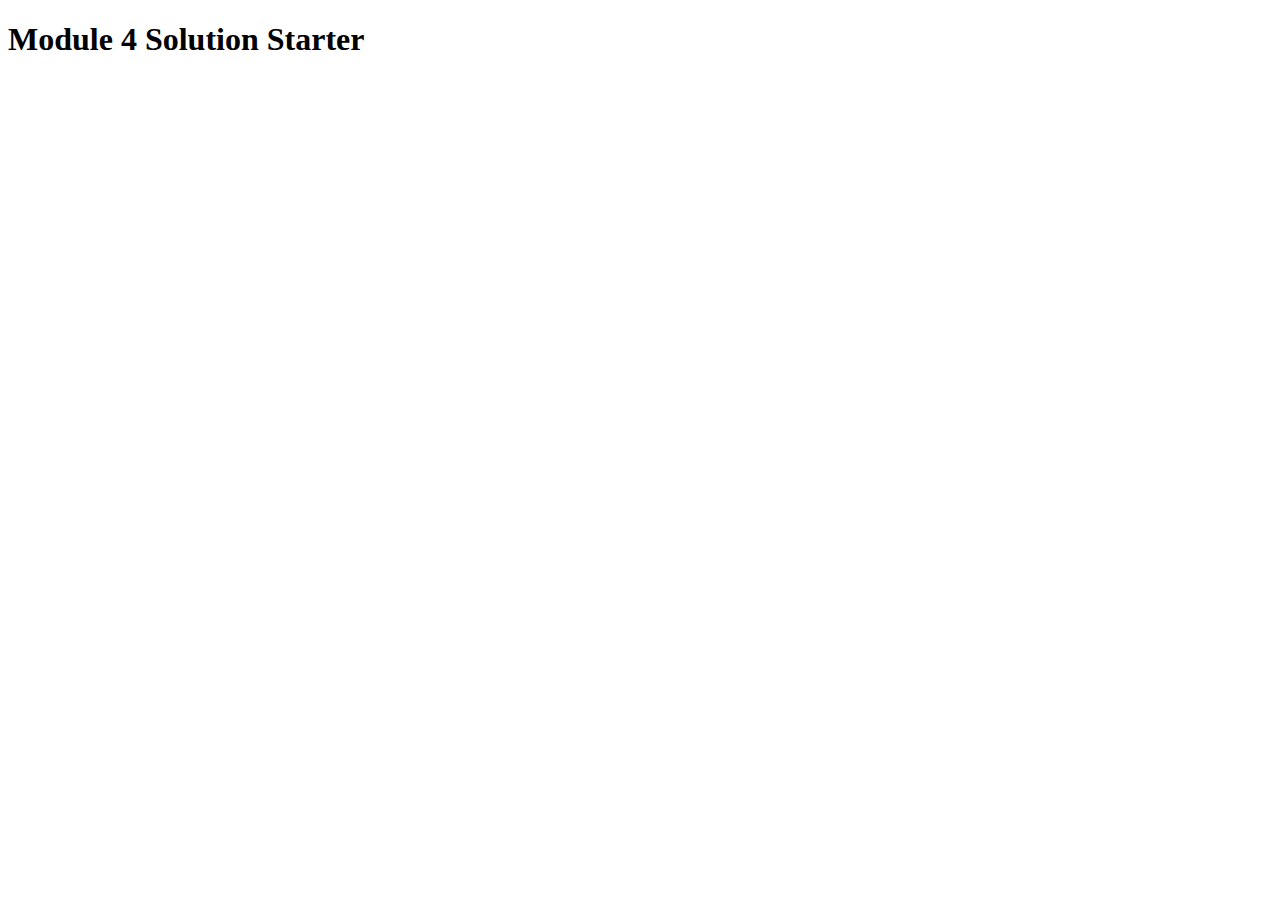
<file:  assignment-4/index.html>
<!DOCTYPE html>
<html>
<head>
  <meta charset="utf-8">
  <title>Module 4 Solution Starter</title>
  <script src="SpeakHello.js"></script>
  <script src="SpeakGoodBye.js"></script>
  <script src="script.js"></script>
</head>
<body>
  <h1>Module 4 Solution Starter</h1>
</body>
</html>
</file>
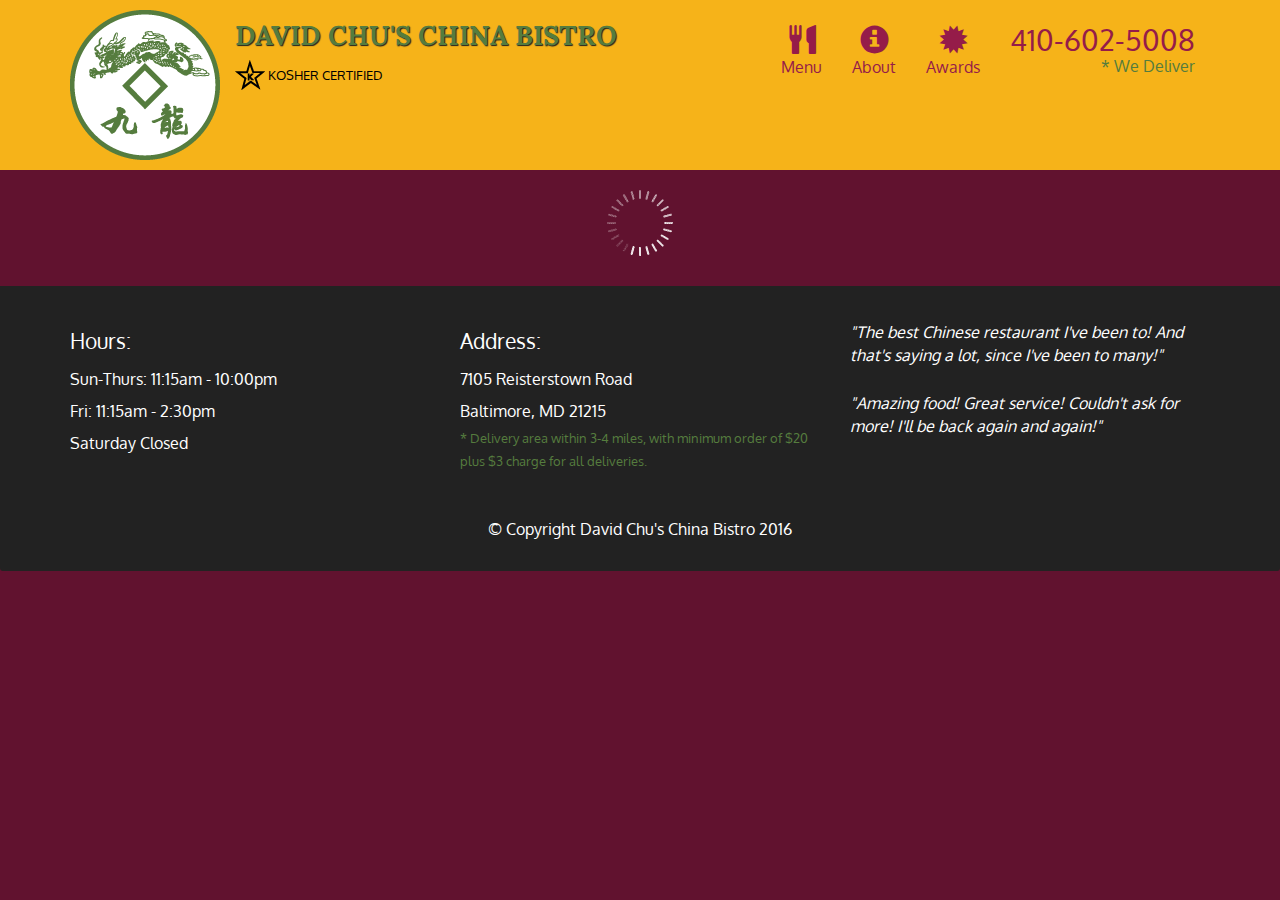
<file: assignment5/assignment5-solution-starter/index.html>
<!doctype html>
<html lang="en">
  <head>
    <meta charset="utf-8">
    <meta http-equiv="X-UA-Compatible" content="IE=edge">
    <meta name="viewport" content="width=device-width, initial-scale=1">
    <title>David Chu's China Bistro</title>
    <link rel="stylesheet" href="css/bootstrap.min.css">
    <link rel="stylesheet" href="css/styles.css">
    <link href='https://fonts.googleapis.com/css?family=Oxygen:400,300,700' rel='stylesheet' type='text/css'>
    <link href='https://fonts.googleapis.com/css?family=Lora' rel='stylesheet' type='text/css'>
  </head>
<body>
  <header>
    <nav id="header-nav" class="navbar navbar-default">
      <div class="container">
        <div class="navbar-header">
          <a href="index.html" class="pull-left visible-md visible-lg">
            <div id="logo-img" alt="Logo image"></div>
          </a>

          <div class="navbar-brand">
            <a href="index.html"><h1>David Chu's China Bistro</h1></a>
            <p>
              <img src="images/star-k-logo.png" alt="Kosher certification">
              <span>Kosher Certified</span>
            </p>
          </div>

          <button id="navbarToggle" type="button" class="navbar-toggle collapsed" data-toggle="collapse" data-target="#collapsable-nav" aria-expanded="false">
            <span class="sr-only">Toggle navigation</span>
            <span class="icon-bar"></span>
            <span class="icon-bar"></span>
            <span class="icon-bar"></span>
          </button>
        </div>

        <div id="collapsable-nav" class="collapse navbar-collapse">
           <ul id="nav-list" class="nav navbar-nav navbar-right">
            <li id="navHomeButton" class="visible-xs active">
              <a href="index.html">
                <span class="glyphicon glyphicon-home"></span> Home</a>
            </li>
            <li id="navMenuButton">
              <a href="#" onclick="$dc.loadMenuCategories();">
                <span class="glyphicon glyphicon-cutlery"></span><br class="hidden-xs"> Menu</a>
            </li>
            <li>
              <a href="#">
                <span class="glyphicon glyphicon-info-sign"></span><br class="hidden-xs"> About</a>
            </li>
            <li>
              <a href="#">
                <span class="glyphicon glyphicon-certificate"></span><br class="hidden-xs"> Awards</a>
            </li>
            <li id="phone" class="hidden-xs">
              <a href="tel:410-602-5008">
                <span>410-602-5008</span></a><div>* We Deliver</div>
            </li>
          </ul><!-- #nav-list -->
        </div><!-- .collapse .navbar-collapse -->
      </div><!-- .container -->
    </nav><!-- #header-nav -->
  </header>

  <div id="call-btn" class="visible-xs">
    <a class="btn" href="tel:410-602-5008">
    <span class="glyphicon glyphicon-earphone"></span>
    410-602-5008
    </a>
  </div>
  <div id="xs-deliver" class="text-center visible-xs">* We Deliver</div>

  <div id="main-content" class="container"></div>

  <footer class="panel-footer">
    <div class="container">
      <div class="row">
        <section id="hours" class="col-sm-4">
          <span>Hours:</span><br>
          Sun-Thurs: 11:15am - 10:00pm<br>
          Fri: 11:15am - 2:30pm<br>
          Saturday Closed
          <hr class="visible-xs">
        </section>
        <section id="address" class="col-sm-4">
          <span>Address:</span><br>
          7105 Reisterstown Road<br>
          Baltimore, MD 21215
          <p>* Delivery area within 3-4 miles, with minimum order of $20 plus $3 charge for all deliveries.</p>
          <hr class="visible-xs">
        </section>
        <section id="testimonials" class="col-sm-4">
          <p>"The best Chinese restaurant I've been to! And that's saying a lot, since I've been to many!"</p>
          <p>"Amazing food! Great service! Couldn't ask for more! I'll be back again and again!"</p>
        </section>
      </div>
      <div class="text-center">&copy; Copyright David Chu's China Bistro 2016</div>
    </div>
  </footer>

  <!-- jQuery (Bootstrap JS plugins depend on it) -->
  <script src="js/jquery-2.1.4.min.js"></script>
  <script src="js/bootstrap.min.js"></script>
  <script src="js/ajax-utils.js"></script>
  <script src="js/script.js"></script>
</body>
</html>
</file>
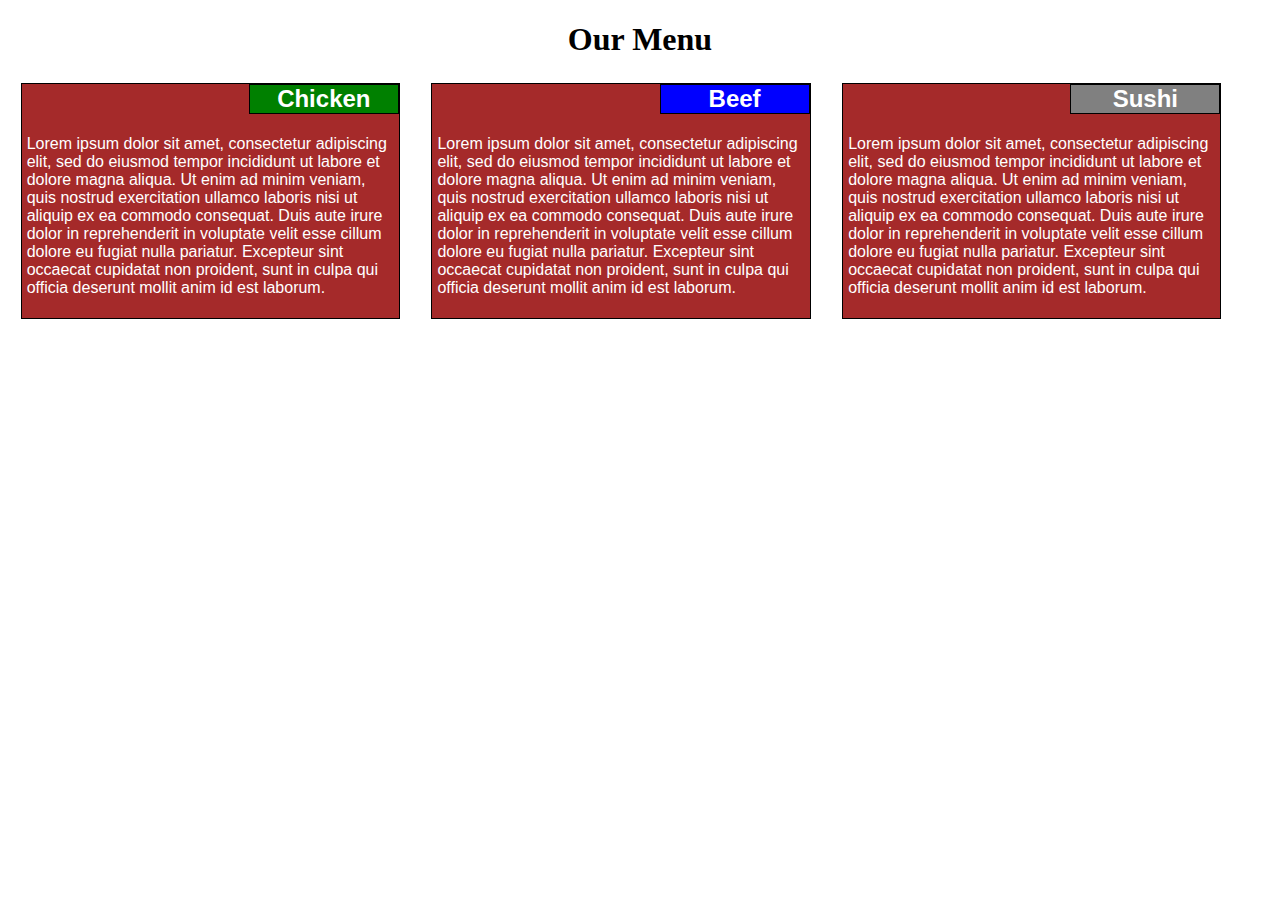
<file: assignment-2/assign-2.html>
<!DOCTYPE html>
<html>
<head>
<meta charset="utf-8">
<meta name="viewport" content="width=device-width, initial-scale=1">
<title>Responsive Layout</title>
<link rel="stylesheet" href="css/stylesheet.css">
</head>



<body>
<h1>Our Menu</h1>

<div class="row">
  <div class="col-lg-3 col-md-1"><div id="chicken"><h2>Chicken</h2></div>
    <p>Lorem ipsum dolor sit amet, consectetur adipiscing elit, sed do eiusmod tempor incididunt ut labore et dolore magna aliqua. Ut enim ad minim veniam, quis nostrud exercitation ullamco laboris nisi ut aliquip ex ea commodo consequat. Duis aute irure dolor in reprehenderit in voluptate velit esse cillum dolore eu fugiat nulla pariatur.
      Excepteur sint occaecat cupidatat non proident, sunt in culpa qui officia deserunt mollit anim id est laborum.
    </p>
  </div>
  <div class="col-lg-3 col-md-1 "><div id="beef"><h2>Beef</h2></div>
    <p>Lorem ipsum dolor sit amet, consectetur adipiscing elit, sed do eiusmod tempor incididunt ut labore et dolore magna aliqua. Ut enim ad minim veniam, quis nostrud exercitation ullamco laboris nisi ut aliquip ex ea commodo consequat. Duis aute irure dolor in reprehenderit in voluptate velit esse cillum dolore eu fugiat nulla pariatur.
      Excepteur sint occaecat cupidatat non proident, sunt in culpa qui officia deserunt mollit anim id est laborum.
    </p>
  </div>
  <div class="col-lg-3 col-md-3 "><div id="sushi"><h2>Sushi</h2></div>
    <p>Lorem ipsum dolor sit amet, consectetur adipiscing elit, sed do eiusmod tempor incididunt ut labore et dolore magna aliqua. Ut enim ad minim veniam, quis nostrud exercitation ullamco laboris nisi ut aliquip ex ea commodo consequat. Duis aute irure dolor in reprehenderit in voluptate velit esse cillum dolore eu fugiat nulla pariatur.
       Excepteur sint occaecat cupidatat non proident, sunt in culpa qui officia deserunt mollit anim id est laborum.
    </p>
  </div>

</div>

</body>
</html>
</file>
<file: assignment5/assignment5-solution-starter/css/styles.css>
body {
  font-size: 16px;
  color: #fff;
  background-color: #61122f;
  font-family: 'Oxygen', sans-serif;
}

/** HEADER **/
#header-nav {
  background-color: #f6b319;
  border-radius: 0;
  border: 0;
}

#logo-img {
  background: url('../images/restaurant-logo_large.png') no-repeat;
  width: 150px;
  height: 150px;
  margin: 10px 15px 10px 0;
}

.navbar-brand {
  padding-top: 25px;
}
.navbar-brand h1 { /* Restaurant name */
  font-family: 'Lora', serif;
  color: #557c3e;
  font-size: 1.5em;
  text-transform: uppercase;
  font-weight: bold;
  text-shadow: 1px 1px 1px #222;
  margin-top: 0;
  margin-bottom: 0;
  line-height: .75;
}
.navbar-brand a:hover, .navbar-brand a:focus {
  text-decoration: none;
}
.navbar-brand p { /* Kosher cert */
  color: #000;
  text-transform: uppercase;
  font-size: .7em;
  margin-top: 15px;
}
.navbar-brand p span { /* Star-K */
  vertical-align: middle;
}

#nav-list {
  margin-top: 10px;
}
#nav-list a {
  color: #951C49;
  text-align: center;
}
#nav-list a:hover {
  background: #E7E7E7;
}
#nav-list a span {
  font-size: 1.8em;
}

#phone {
  margin-top: 5px;
}
#phone a { /* Phone number */
  text-align: right;
  padding-bottom: 0;
}
#phone div { /* We Deliver */
  color: #557c3e;
  text-align: right;
  padding-right: 15px;
}

.navbar-header button.navbar-toggle, .navbar-header .icon-bar {
  border: 1px solid #61122f;
}
.navbar-header button.navbar-toggle {
  clear: both;
  margin-top: -30px;
}
/* END HEADER */

/* FOOTER */
.panel-footer {
  margin-top: 30px;
  padding-top: 35px;
  padding-bottom: 30px;
  background-color: #222;
  border-top: 0;
}
.panel-footer div.row {
  margin-bottom: 35px;
}
#hours, #address {
  line-height: 2;
}
#hours > span, #address > span {
  font-size: 1.3em;
}
#address p {
  color: #557c3e;
  font-size: .8em;
  line-height: 1.8;
}
#testimonials {
  font-style: italic;
}
#testimonials p:nth-child(2) {
  margin-top: 25px;
}
/* END FOOTER */



/* HOME PAGE */
.container .jumbotron {
  box-shadow: 0 0 50px #3F0C1F;
  border: 2px solid #3F0C1F;
}

#menu-tile, #specials-tile, #map-tile {
  height: 250px;
  width: 100%;
  margin-bottom: 15px;
  position: relative;
  border: 2px solid #3F0C1F;
  overflow: hidden;
}
#menu-tile:hover, #specials-tile:hover, #map-tile:hover {
  box-shadow: 0 1px 5px 1px #cccccc;
}
#menu-tile {
  background: url('../images/menu-tile.jpg') no-repeat;
  background-position: center;
}
#specials-tile {
  background: url('../images/specials-tile.jpg') no-repeat;
  background-position: center;
}
#menu-tile span, #specials-tile span, #map-tile span {
  position: absolute;
  bottom: 0;
  right: 0;
  width: 100%;
  text-align: center;
  font-size: 1.6em;
  text-transform: uppercase;
  background-color: #000;
  color: #fff;
  opacity: .8;
}
/* END HOME PAGE */

/* MENU CATEGORIES PAGE */
.category-tile { 
  position: relative;
  border: 2px solid #3F0C1F;
  overflow: hidden;
  width: 200px;
  height: 200px;
  margin: 0 auto 15px;
}
.category-tile span {
  position: absolute;
  bottom: 0;
  right: 0;
  width: 100%;
  text-align: center;
  font-size: 1.2em;
  text-transform: uppercase;
  background-color: #000;
  color: #fff;
  opacity: .8;
}
.category-tile:hover {
  box-shadow: 0 1px 5px 1px #cccccc;
}

#menu-categories-title + div {
  margin-bottom: 50px;
}
/* END MENU CATEGORIES PAGE */

/* SINGLE CATEGORY PAGE */
.menu-item-tile {
  margin-bottom: 25px;
}
.menu-item-tile hr {
  width: 80%;
}
.menu-item-tile .menu-item-price {
  font-size: 1.1em;
  text-align: right;
  margin-top: -15px;
  margin-right: -15px;
}
.menu-item-tile .menu-item-price span {
  font-size: .6em;
}
.menu-item-photo {
  position: relative;
  border: 2px solid #3F0C1F; 
  overflow: hidden;
  padding: 0;
  margin-right: -15px;
  margin-left: auto;
  margin-bottom: 20px;
  max-width: 250px;
}
.menu-item-photo div {
  position: absolute;
  bottom: 0;
  right: 0;
  width: 80px;
  background-color: #557c3e;
  text-align: center;
}
.menu-item-description {
  padding-right: 30px;
}
h3.menu-item-title {
  margin: 0 0 10px;
}
.menu-item-details {
  font-size: .9em;
  font-style: italic;
}
/* END SINGLE CATEGORY PAGE */


/********** Large devices only **********/
@media (min-width: 1200px) {
  .container .jumbotron {
    background: url('../images/jumbotron_1200.jpg') no-repeat;
    height: 675px;
  }
}

/********** Medium devices only **********/
@media (min-width: 992px) and (max-width: 1199px) {
  /* Header */
  #logo-img {
    background: url('../images/restaurant-logo_medium.png') no-repeat;
    width: 100px;
    height: 100px;
    margin: 5px 5px 5px 0;
  }
  /* End Header */

  /* Home Page */
  .container .jumbotron {
    background: url('../images/jumbotron_992.jpg') no-repeat;
    height: 558px;
  }
  /* End Home Page */
}

/********** Small devices only **********/
@media (min-width: 768px) and (max-width: 991px) {
  /* Home Page */
  .container .jumbotron {
    background: url('../images/jumbotron_768.jpg') no-repeat;
    height: 432px;
  }
  /* End Home Page */
}

/********** Extra small devices only **********/
@media (max-width: 767px) {
  /* Header */
  .navbar-brand {
    padding-top: 10px;
    height: 80px;
  }
  .navbar-brand h1 { /* Restaurant name */
    padding-top: 10px;
    font-size: 5vw; /* 1vw = 1% of viewport width */
  }
  .navbar-brand p { /* Kosher cert */
    font-size: .6em;
    margin-top: 12px;
  }
  .navbar-brand p img { /* Star-K */
    height: 20px;
  }

  #collapsable-nav a { /* Collapsed nav menu text */
    font-size: 1.2em;
  }
  #collapsable-nav a span { /* Collapsed nav menu glyph */
    font-size: 1em;
    margin-right: 5px;
  }

  #call-btn > a {
    font-size: 1.5em;
    display: block;
    margin: 0 20px;
    padding: 10px;
    border: 2px solid #fff;
    background-color: #f6b319;
    color: #951c49;
  }
  #xs-deliver {
    margin-top: 5px;
    font-size: .7em;
    letter-spacing: .1em;
    text-transform: uppercase;
  }
  /* End Header */

  /* Footer */
  .panel-footer section {
    margin-bottom: 30px;
    text-align: center;
  }
  .panel-footer section:nth-child(3) {
    margin-bottom: 0; /* margin already exists on the whole row */
  }
  .panel-footer section hr {
    width: 50%;
  }
  /* End Footer */

  /* Home Page */
  .container .jumbotron {
    margin-top: 30px;
    padding: 0;
  }
  #menu-tile, #specials-tile {
    width: 360px;
    margin: 0 auto 15px;
  }

  .menu-item-photo {
    margin-right: auto;
  }
  .menu-item-tile .menu-item-price {
    text-align: center;
  }
  .menu-item-description {
    text-align: center;;
  }
}


/********** Super extra small devices Only :-) (e.g., iPhone 4) **********/
@media (max-width: 479px) {
  /* Header */
  .navbar-brand h1 { /* Restaurant name */
    padding-top: 5px;
    font-size: 6vw;
  }
  /* End Header */
  
  /* Home page */
  #menu-tile, #specials-tile {
    width: 280px;
    margin: 0 auto 15px;
  }

  .col-xxs-12 {
    position: relative;
    min-height: 1px;
    padding-right: 15px;
    padding-left: 15px;
    float: left;
    width: 100%;
  }
}
</file>
<file: assignment-2/css/stylesheet.css>
/********** Base styles **********/

* {
  box-sizing: border-box;
}
h1 {
  margin-bottom: 25px;
  text-align: center;
}
h2{
  margin: 0;
}

.row div p {
    padding: 5px;
    text-align: left;
}

.row div div  {
  border: 1px solid black;
  width: 150px;
  text-align: center;
  display: inline-block;
}


.row > div {
  background-color: #A52A2A;
  margin-right: 1.5%;
  margin-left: 1%;
  font-family: Helvetica;
  color: white;
  text-align: right;
}

#chicken {
  background-color: green;
}

#beef {
  background-color: blue;
}

#sushi {
  background-color: grey;
}
/* Simple Responsive Framework. */
.row {
  width: 100%;
}

/********** Large devices only **********/
@media (min-width: 992px) {
  .col-lg-1, .col-lg-2, .col-lg-3 {
    float: left;
    border: 1px solid black;
  }
  .col-lg-3 {
    width: 30%;
  }
}

/********** Medium devices only **********/
@media (min-width: 768px) and (max-width: 991px) {
  .col-md-1, .col-md-3 {
    float: left;
    border: 1px solid black;
    margin-top: 2%;
  }
  .col-md-1 {
    width: 47.5%;
  }
  .col-md-3 {
    width: 97.5%;
  }
}
</file>
